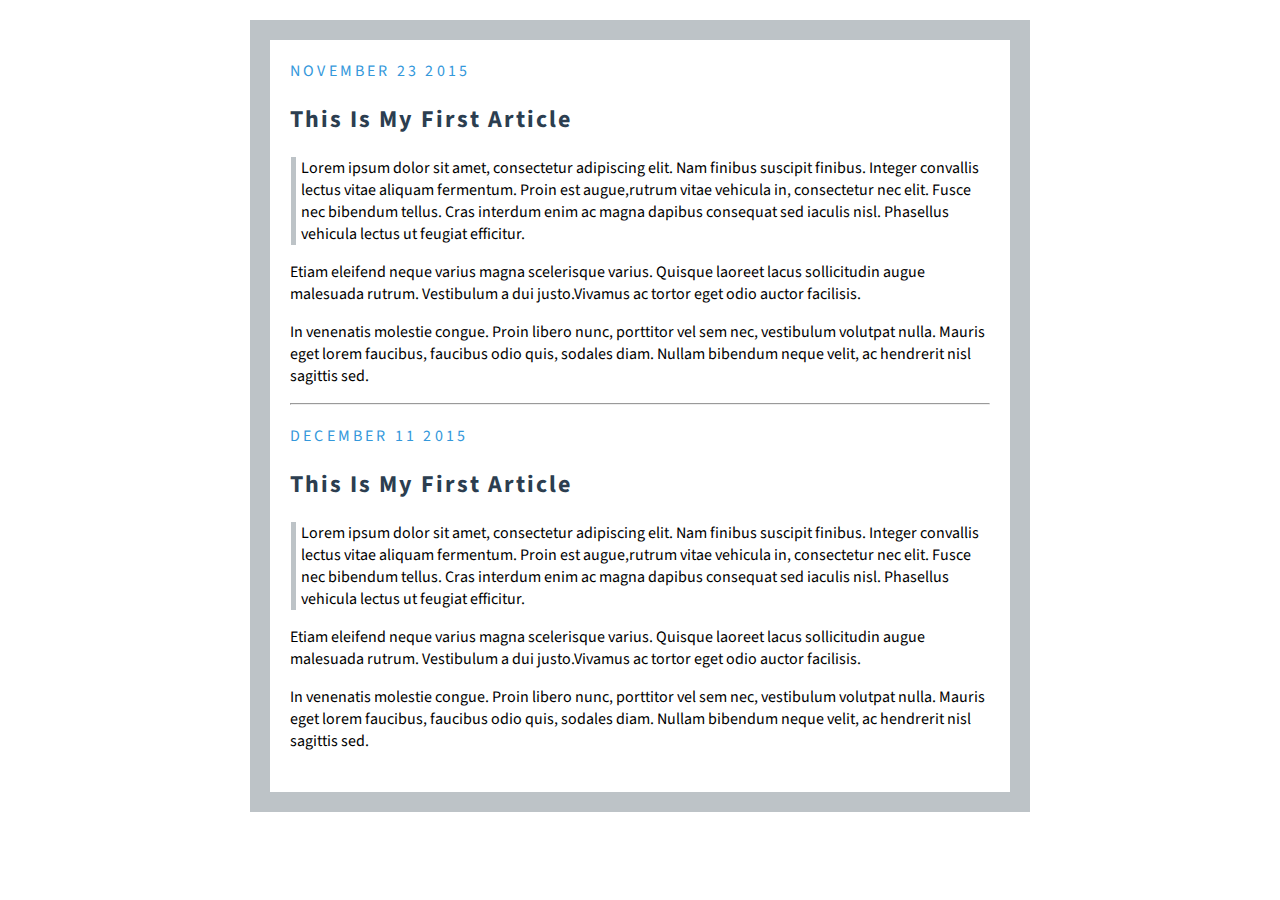
<file: index.html>
<!DOCTYPE html>
<html>
  <head>
    <meta charset="utf-8">
    <link rel="stylesheet" href="font.css">
    <link href="https://fonts.googleapis.com/css?family=Source+Sans+Pro:400,700" rel="stylesheet">
    <title>My First Blog</title>
  </head>
  <body>

    <div class="post">

    <div class="date">NOVEMBER 23 2015</div>

    <h2>This is my first article</h2>

    <p class="horizontal">
       Lorem ipsum dolor sit amet, consectetur adipiscing elit. Nam finibus
       suscipit finibus. Integer convallis lectus vitae aliquam fermentum.
       Proin est augue,rutrum vitae vehicula in, consectetur nec elit. Fusce
       nec bibendum tellus. Cras interdum enim ac magna dapibus consequat sed
       iaculis nisl. Phasellus vehicula lectus ut feugiat efficitur.
     </p>

     <p>
       Etiam eleifend neque varius magna scelerisque varius. Quisque laoreet
       lacus sollicitudin augue malesuada rutrum. Vestibulum a dui justo.Vivamus
       ac tortor eget odio auctor facilisis.
     </p>

    <p>
       In venenatis molestie congue. Proin libero nunc, porttitor vel
       sem nec, vestibulum volutpat nulla. Mauris eget lorem faucibus,
       faucibus odio quis, sodales diam. Nullam bibendum neque velit,
       ac hendrerit nisl sagittis sed.
     </p>

     <hr>
     
   </div>



    <div class="post">
      <div class="date">December 11 2015</div>

      <h2>This is my first article</h2>

     <p class="horizontal">
       Lorem ipsum dolor sit amet, consectetur adipiscing elit. Nam finibus
       suscipit finibus. Integer convallis lectus vitae aliquam fermentum.
       Proin est augue,rutrum vitae vehicula in, consectetur nec elit. Fusce
       nec bibendum tellus. Cras interdum enim ac magna dapibus consequat sed
       iaculis nisl. Phasellus vehicula lectus ut feugiat efficitur.
     </p>

     <p>
       Etiam eleifend neque varius magna scelerisque varius. Quisque laoreet
       lacus sollicitudin augue malesuada rutrum. Vestibulum a dui justo.Vivamus
       ac tortor eget odio auctor facilisis.
     </p>

    <p>
       In venenatis molestie congue. Proin libero nunc, porttitor vel
       sem nec, vestibulum volutpat nulla. Mauris eget lorem faucibus,
       faucibus odio quis, sodales diam. Nullam bibendum neque velit,
       ac hendrerit nisl sagittis sed.
     </p>

   </div>
  </body>
</html>
</file>
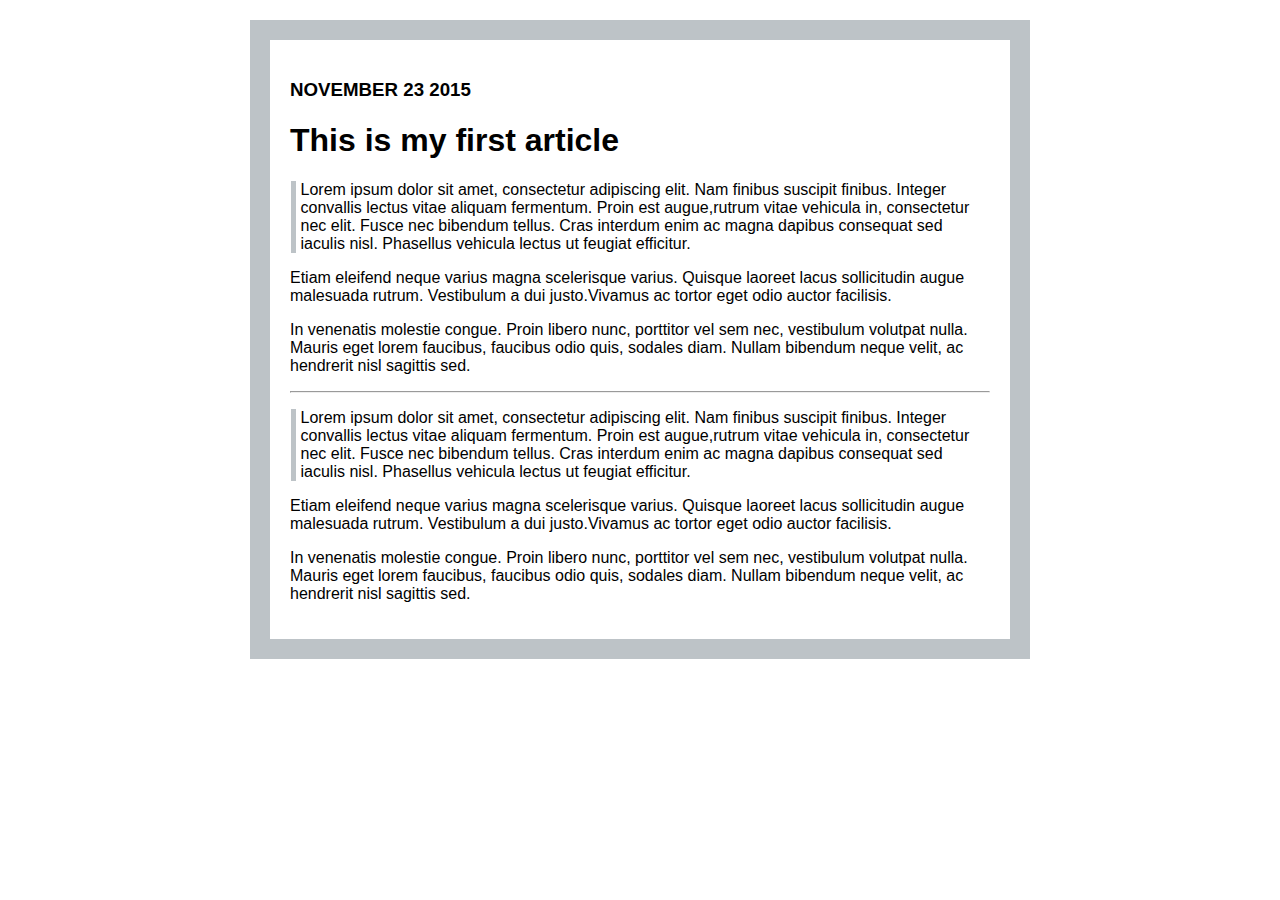
<file: fonts.html>
<!DOCTYPE html>
<html>
  <head>
    <meta charset="utf-8">
    <link rel="stylesheet" href="font.css">
    <title>My First Blog</title>
  </head>
  <body>
    <h3>NOVEMBER 23 2015</h3>

    <h1>This is my first article</h1>

    <p class="horizontal">
       Lorem ipsum dolor sit amet, consectetur adipiscing elit. Nam finibus
       suscipit finibus. Integer convallis lectus vitae aliquam fermentum.
       Proin est augue,rutrum vitae vehicula in, consectetur nec elit. Fusce
       nec bibendum tellus. Cras interdum enim ac magna dapibus consequat sed
       iaculis nisl. Phasellus vehicula lectus ut feugiat efficitur.
     </p>

     <p>
       Etiam eleifend neque varius magna scelerisque varius. Quisque laoreet
       lacus sollicitudin augue malesuada rutrum. Vestibulum a dui justo.Vivamus
       ac tortor eget odio auctor facilisis.
     </p>

    <p>
       In venenatis molestie congue. Proin libero nunc, porttitor vel
       sem nec, vestibulum volutpat nulla. Mauris eget lorem faucibus,
       faucibus odio quis, sodales diam. Nullam bibendum neque velit,
       ac hendrerit nisl sagittis sed.
     </p>

     <hr>

     <p class="horizontal">
       Lorem ipsum dolor sit amet, consectetur adipiscing elit. Nam finibus
       suscipit finibus. Integer convallis lectus vitae aliquam fermentum.
       Proin est augue,rutrum vitae vehicula in, consectetur nec elit. Fusce
       nec bibendum tellus. Cras interdum enim ac magna dapibus consequat sed
       iaculis nisl. Phasellus vehicula lectus ut feugiat efficitur.
     </p>

     <p>
       Etiam eleifend neque varius magna scelerisque varius. Quisque laoreet
       lacus sollicitudin augue malesuada rutrum. Vestibulum a dui justo.Vivamus
       ac tortor eget odio auctor facilisis.
     </p>

    <p>
       In venenatis molestie congue. Proin libero nunc, porttitor vel
       sem nec, vestibulum volutpat nulla. Mauris eget lorem faucibus,
       faucibus odio quis, sodales diam. Nullam bibendum neque velit,
       ac hendrerit nisl sagittis sed.
     </p>


  </body>
</html>
</file>
<file: font.css>
body {
  border: 20px solid #bdc3c7;
  padding: 20px;
  max-width: 700px;
  width: 80%;
  margin: 20px auto;
  font-family: 'Source Sans Pro', sans-serif;

}

h2 {
  text-transform: capitalize;
  letter-spacing: 2px;
  color: #2c3e50;
}

.date {
  text-transform: uppercase;
  color: #3498db;
  letter-spacing: 0.2rem;
}

.horizontal {
  margin-left: 0.5px;
  border-left: 5px solid #bdc3c7;
  padding-left:5px;
}

.post {
  margin-bottom: 20px; 
}

hr {
    display: block;
    margin-top: 0.8em;
    margin-bottom: 0.8em;
    margin-left: auto;
    margin-right: auto;
    border-style: inset;
    border-width: 1px;
}
</file>
